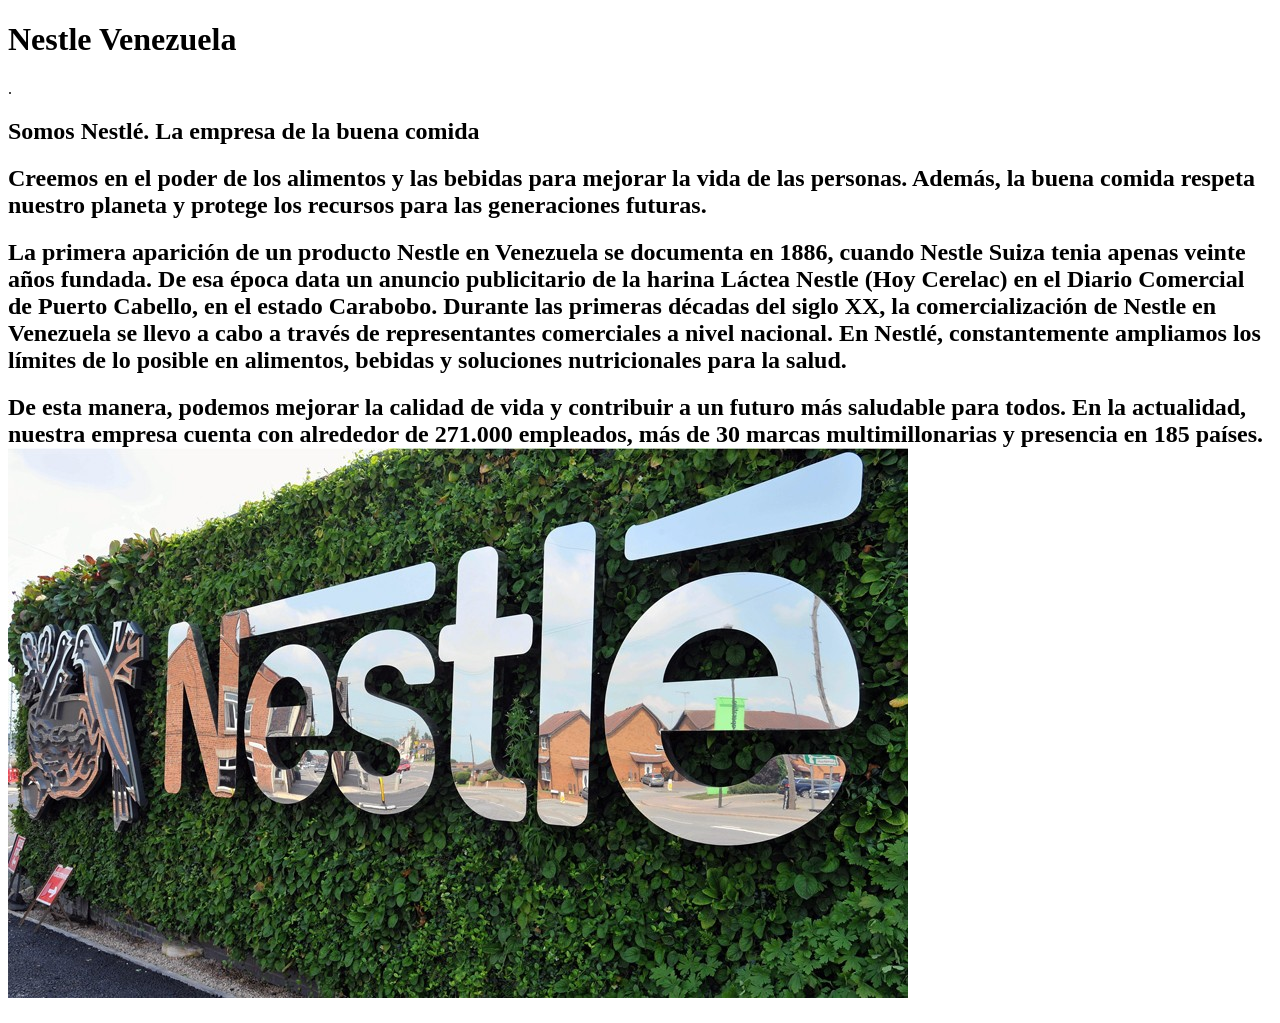
<file: index.html>
<!DOCTYPE html>
<html lang="en">
<head>
    <meta charset="UTF-8">
    <meta name="viewport" content="width=device-width, initial-scale=1.0">
    <link rel="stylesheet" href="style.css">
    <link rel="icon" href="e:\Users\LAB5\Downloads\african-savannah-scene-black-white.jpg">
    <title>Nestle</title>
</head>
<body>
    <div class="container">
    <h1> Nestle Venezuela </h1>
        .

        <h2> Somos Nestlé. La empresa de la buena comida
      <h2> Creemos en el poder de los alimentos y las bebidas para mejorar la vida de las personas.  Además, la buena comida respeta nuestro planeta y protege los recursos para las generaciones futuras.

    <h2> La primera aparición de un producto Nestle en Venezuela se documenta en 1886, cuando Nestle Suiza tenia apenas veinte años fundada. De esa época data un anuncio publicitario de la harina Láctea Nestle (Hoy Cerelac) en el Diario Comercial de Puerto Cabello, en el estado Carabobo. Durante las primeras décadas del siglo XX, la comercialización de Nestle en Venezuela se llevo a cabo a través de representantes comerciales a nivel nacional. En Nestlé, constantemente ampliamos los límites de lo posible en alimentos, bebidas y soluciones nutricionales para la salud. 
    <h2>  De esta manera, podemos mejorar la calidad de vida y contribuir a un futuro más saludable para todos. En la actualidad, nuestra empresa cuenta con alrededor de 271.000 empleados, más de 30 marcas multimillonarias y presencia en 185 países.

 <img src="nestle.jpg">
</html>
</file>
<file: style.css>
.hey {
    display: flex;
    align-items: right;
    align-content: right;
    justify-content: flex-end;
    margin-bottom: -11.8%;
}
.sa {
display: flex;
justify-content: flex-start;
margin-bottom: -36%;
}
</file>
